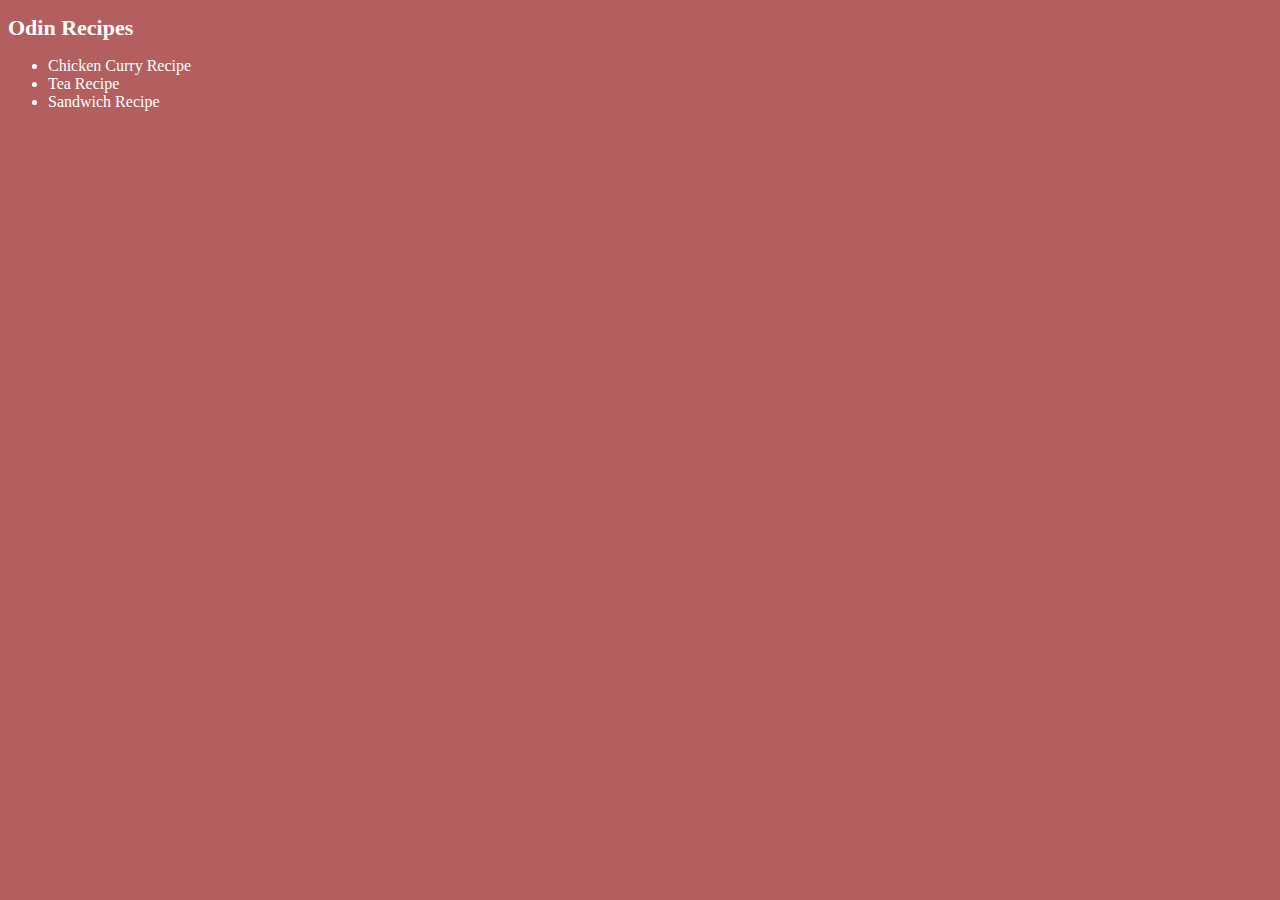
<file: index.html>
<!DOCTYPE html>
<html lang="en">
<head>
    <meta charset="UTF-8">
    <meta http-equiv="X-UA-Compatible" content="IE=edge">
    <meta name="viewport" content="width=device-width, initial-scale=1.0">
    <title>Document</title>
    <link rel="stylesheet" href="styles.css" />
</head>
<body>
    <h1>Odin Recipes</h1>
    <ul>
        <li>
            <a href="recipes/chicken_curry.html">Chicken Curry Recipe</a>
        </li>
        <li>
            <a href="recipes/tea.html">Tea Recipe</a>
        </li>
        <li>
            <a href="recipes/sandwich.html">Sandwich Recipe</a>
        </li>
    </ul>
</body>
</html>
</file>
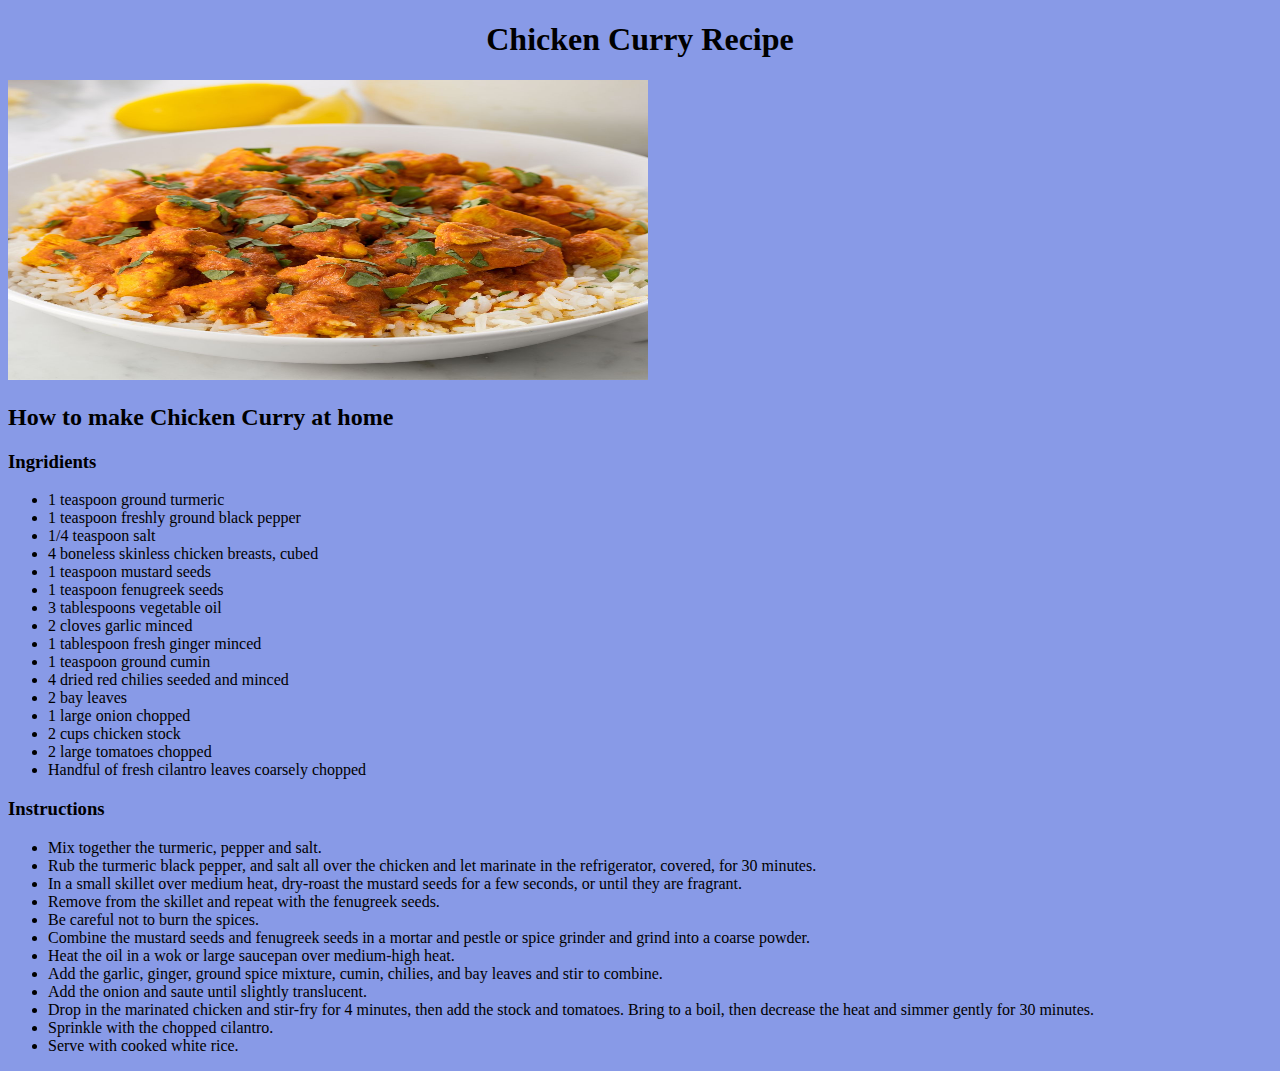
<file: recipes/chicken_curry.html>
<!DOCTYPE html>
<html lang="en">

<head>
    <meta charset="UTF-8">
    <meta http-equiv="X-UA-Compatible" content="IE=edge">
    <meta name="viewport" content="width=device-width, initial-scale=1.0">
    <title>Document</title>
    <link rel="stylesheet" href="styles.css">
</head>

<body>
    <h1>Chicken Curry Recipe</h1>
    <img src="chicken-curry.jpg">
    <h2>How to make Chicken Curry at home</h2>
    <h3>Ingridients</h3>
    <ul>
        <li>1 teaspoon ground turmeric</li>
        <li>1 teaspoon freshly ground black pepper</li>
        <li>1/4 teaspoon salt</li>
        <li>4 boneless skinless chicken breasts, cubed</li>
        <li>1 teaspoon mustard seeds</li>
        <li>1 teaspoon fenugreek seeds</li>
        <li>3 tablespoons vegetable oil</li>
        <li>2 cloves garlic minced</li>
        <li>1 tablespoon fresh ginger minced</li>
        <li>1 teaspoon ground cumin</li>
        <li>4 dried red chilies seeded and minced</li>
        <li>2 bay leaves</li>
        <li>1 large onion chopped</li>
        <li>2 cups chicken stock</li>
        <li>2 large tomatoes chopped</li>
        <li>Handful of fresh cilantro leaves coarsely chopped</li>
    </ul>
    <h3>Instructions</h3>
    <ul>
        <li>Mix together the turmeric, pepper and salt. </li>
        <li>
            Rub the turmeric black pepper, and salt all over the chicken and let marinate in the refrigerator, covered, for 30 minutes. 
        </li>
        <li>
            In a small skillet over medium heat, dry-roast the mustard seeds for a few seconds, or until they are fragrant. 
        </li>
        <li>
            Remove from the skillet and repeat with the fenugreek seeds. 
        </li>
        <li>
            Be careful not to burn the spices. 
        </li>
        <li>
            Combine the mustard seeds and fenugreek seeds in a mortar and pestle or spice grinder and grind into a coarse powder. 
        </li>
        <li>
            Heat the oil in a wok or large saucepan over medium-high heat. 
        </li>
        <li>
            Add the garlic, ginger, ground spice mixture, cumin, chilies, and bay leaves and stir to combine. 
        </li>
        <li>
            Add the onion and saute until slightly translucent. 
        </li>
        <li>
            Drop in the marinated chicken and stir-fry for 4 minutes, then add the stock and tomatoes. Bring to a boil, then decrease the heat and simmer gently for 30 minutes. 
        </li>
        <li>
            Sprinkle with the chopped cilantro. 
        </li>
        <li>
            Serve with cooked white rice. 
        </li>
    </ul>
</body>

</html>
</file>
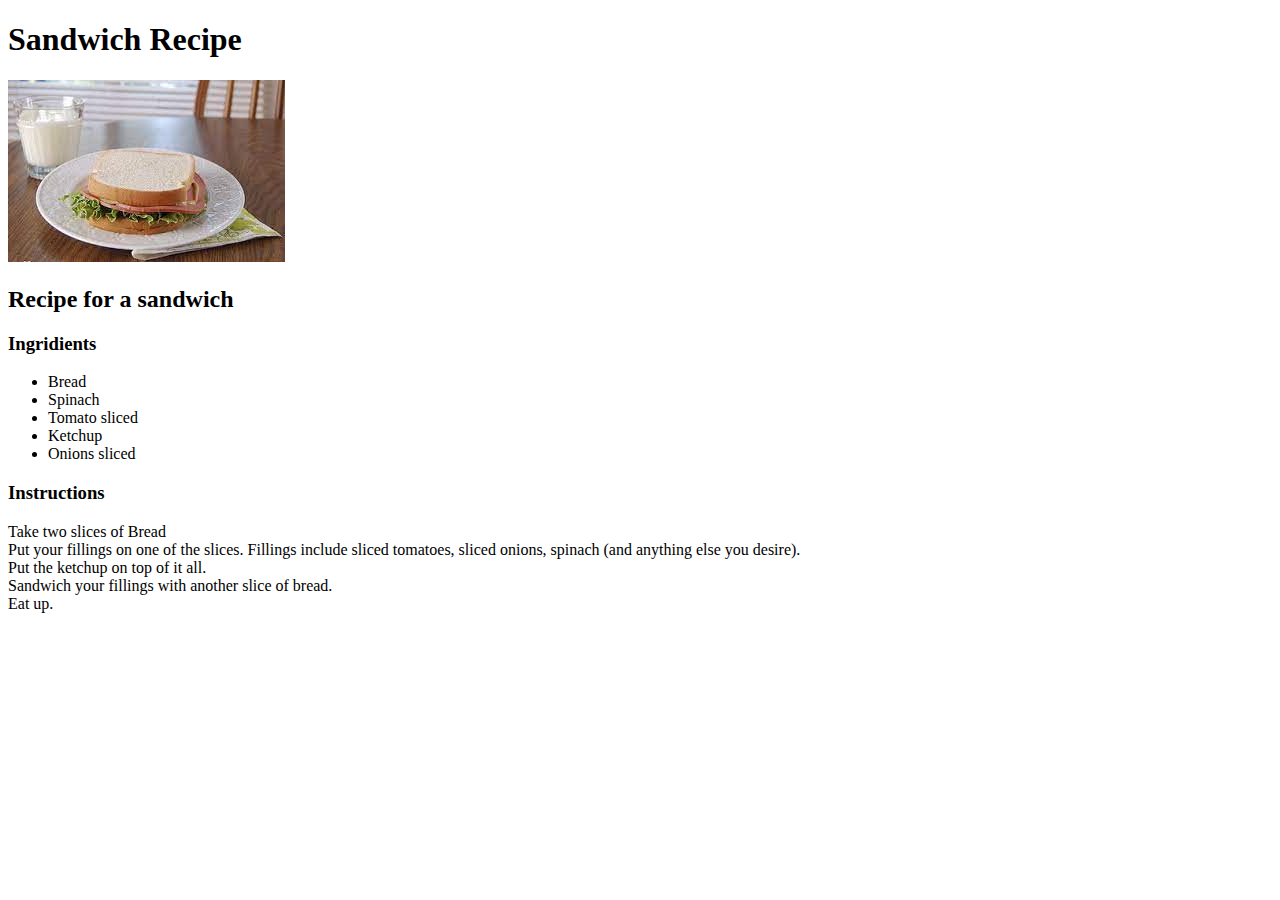
<file: recipes/sandwich.html>
<!DOCTYPE html>
<html lang="en">
<head>
    <meta charset="UTF-8">
    <meta http-equiv="X-UA-Compatible" content="IE=edge">
    <meta name="viewport" content="width=device-width, initial-scale=1.0">
    <title>Document</title>
</head>
<body>
    <h1>Sandwich Recipe</h1>
    <img src="sandwich.jpeg">
    <h2>Recipe for a sandwich</h2>
    <h3>Ingridients</h3>
    <ul>
        <li>Bread</li>
        <li>Spinach</li>
        <li>Tomato sliced</li>
        <li>Ketchup</li>
        <li>Onions sliced</li>
    </ul>
    <h3>Instructions</h3>
    <li>Take two slices of Bread</li>
    <li>
        Put your fillings on one of the slices. Fillings include sliced tomatoes, sliced onions, spinach 
        (and anything else you desire).
    </li>
    <li>Put the ketchup on top of it all.</li>
    <li>Sandwich your fillings with another slice of bread.</li>
    <li>Eat up.</li>
</body>
</html>
</file>
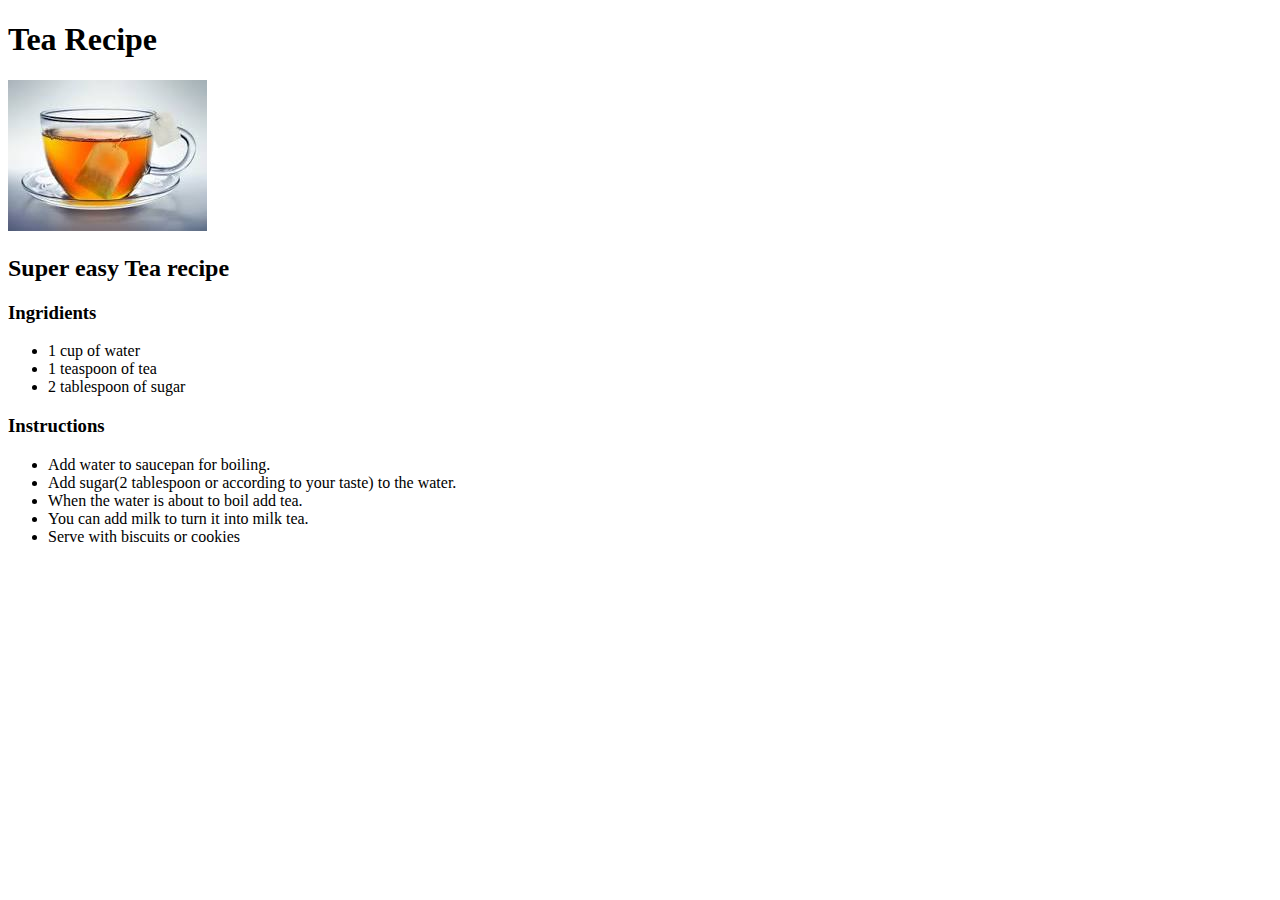
<file: recipes/tea.html>
<!DOCTYPE html>
<html lang="en">
<head>
    <meta charset="UTF-8">
    <meta http-equiv="X-UA-Compatible" content="IE=edge">
    <meta name="viewport" content="width=device-width, initial-scale=1.0">
    <title>Document</title>
</head>
<body>
    <h1>Tea Recipe</h1>
    <img src="tea.jpeg">
    <h2>Super easy Tea recipe</h2>
    <h3>Ingridients</h3>
    <ul>
        <li>1 cup of water</li>
        <li>1 teaspoon of tea</li>
        <li>2 tablespoon of sugar</li>
    </ul>
    <h3>Instructions</h3>
    <ul>
        <li>Add water to saucepan for boiling.</li>
        <li>Add sugar(2 tablespoon or according to your taste) to the water. </li>
        <li>When the water is about to boil add tea.</li>
        <li>You can add milk to turn it into milk tea.</li>
        <li>Serve with biscuits or cookies</li>
    </ul>
</body>
</html>
</file>
<file: styles.css>
body{
    background-color: rgb(180, 95, 95);
    color: white;
}
h1{
    font-family: 'Times New Roman', Times, serif;
    font-weight: bold;
    font-size: 22px;
}
a{
    text-decoration: none;
    font-size: 16px;
    color: white;
}
a:hover{
    font-size: 18px;
    color: white;
}
</file>
<file: recipes/styles.css>
body{
    background-color:rgb(136, 154, 231);
}
h1{
    text-align: center;
}
img{
    width: 50vw;
    height: 300px;
}
</file>
